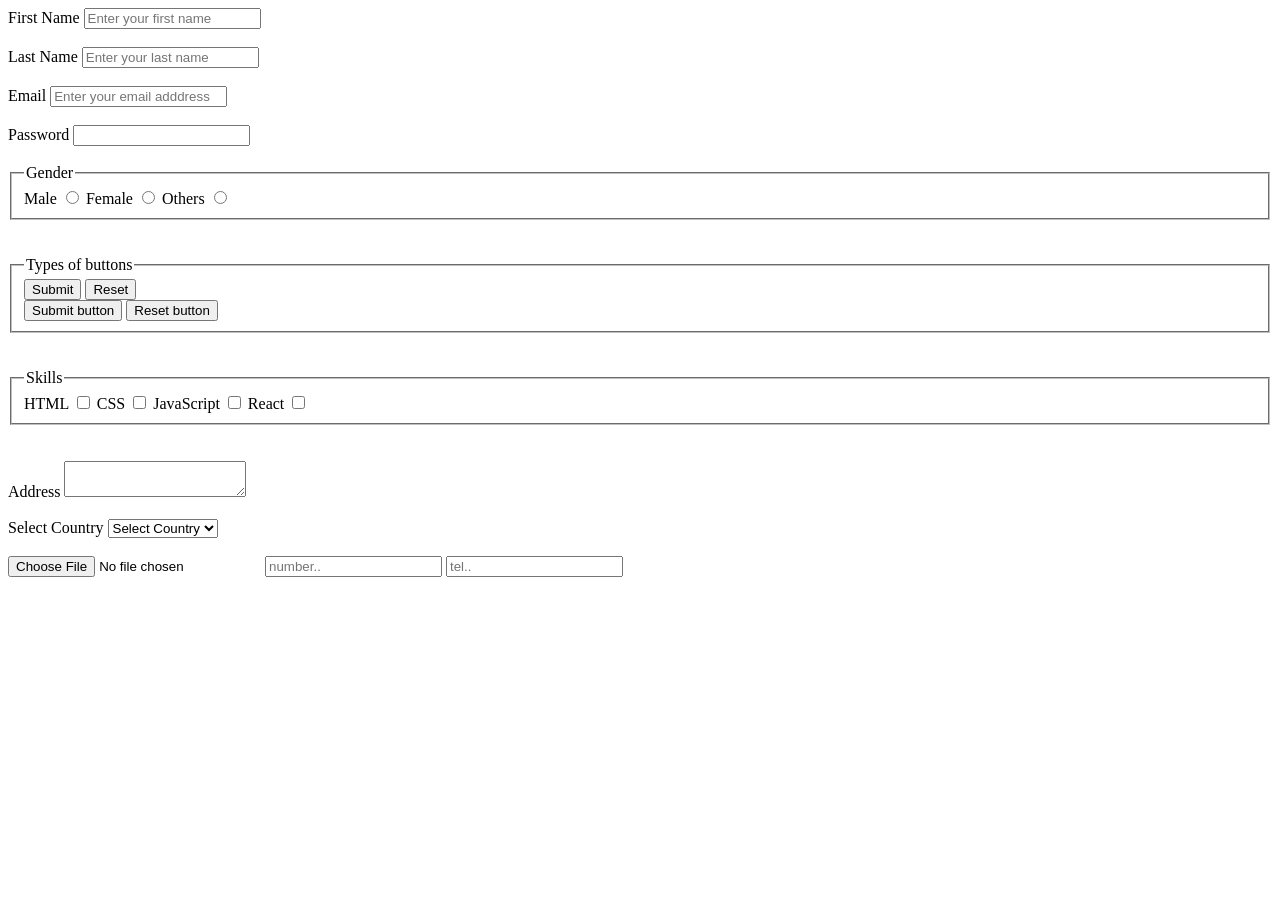
<file: HTML/index.html>
<!DOCTYPE html>
<html lang="en">
<head>
  <meta charset="UTF-8">
  <meta name="viewport" content="width=device-width, initial-scale=1.0">
  <title>HTML</title>
</head>
<body>
  <!-- <table border="1" cellspacing="20" cellpadding="15" style="border-collapse: collapse;">
    <tr>
      <th>Name</th>
      <th>Job</th>
      <th>Email</th>
    </tr>
    <tr>
      <td>Isha</td>
      <td>CEO</td>
      <td>isha@gmail.com</td>
    </tr>
    <tr>
      <td>Anshika</td>
      <td>Developer</td>
      <td>anshika@gmail.com</td>
    </tr>
    <tr>
      <td>Ayush</td>
      <td>Marketing</td>
      <td>ayush@gmail.com</td>
    </tr>
  </table>
  <br>
  <br>
  <table border="1">
    <tr>
      <td colspan="4" align="center"> New Employee Record</td>
    </tr>
    <tr>
      <td>Name</td>
      <td colspan="2">Jobs</td>
      <td>Working Experience</td>
    </tr>
    <tr>
      <td>John</td>
      <td>Software Developer</td>
      <td>Data Analyst</td>
      <td rowspan="2" valign="center">5 years</td>
    </tr>
    <tr>
      <td>Ale</td>
      <td colspan="2">Senior Software Developer</td>
    </tr>
    <tr>
      <td>Jack</td>
      <td>Junior tech writter</td>
      <td>Blogger</td>
      <td>6 months</td>
    </tr>
  </table>
  <br>
  <br>
  <table border="1">
    <tr>
      <th>Level 1</th>
      <th>Level 2</th>
      <th>Level 3</th>
      <th>Info</th>
      <th>Name</th>
    </tr>
    <tr>
      <td rowspan="6">System</td>
      <td rowspan="4">System Apps</td>
      <td rowspan="3">SystemEnv</td>
      <td>App Test</td>
      <td>foo</td>
    </tr>
    <tr>
      <td>App Memory</td>
      <td>foo</td>
    </tr>
    <tr>
      <td>App test</td>
      <td>bar</td>
    </tr>
    <tr>
      <td>SystemEnv2</td>
      <td>App Test</td>
      <td>bar</td>
    </tr>
    <tr>
      <td rowspan="2">System Memory</td>
      <td rowspan="2">Memory Test</td>
      <td>Memory Func</td>
      <td>foo</td>
    </tr>
    <tr>
      <td>Apes Test</td>
      <td>foo</td>
    </tr>
  </table>
  <br>
  <br>
  <table>
    <thead>
      <tr>
        <th></th>
      </tr>
    </thead>
    <tbody>
      <tr>
        <td></td>
      </tr>
    </tbody>
    <tfoot></tfoot>
  </table> -->
  
  <!-- action tells where to store the data and method tells how to store the data  -->
   <!-- get less secure and post more secure  -->

<form action="home.html" method="get">

<!-- <form action="https:httpbin.org/post" method="post">  // (for post) -->
  <!-- for and id must be same to connect with each other -->

  <label for="fName">First Name</label> 
  <input type="text" id="fName" placeholder="Enter your first name" name="FName" required>
  <br><br>
  <label for="lName">Last Name</label>
  <input type="text" id="lName" placeholder="Enter your last name" name="LName" required>
  <br><br>
  <label for="email">Email</label>
  <input type="email" id="email" placeholder="Enter your email adddress" name="Email_id">
  <br><br>
  <label for="pass">Password</label>
  <input type="password" id="pass" name="Pass" minlength="3" maxlength="10" pattern="[A-Z a-z]">
  <br><br>
 
  <!-- to wrap content in a box use fieldset -->
  <fieldset> 
    <legend>Gender</legend>
    <label for="male">Male</label>
    <input type="radio" id="male" name="gender"> 
    <label for="female">Female</label>
    <input type="radio" id="female" name="gender">
    <label for="others">Others</label>
    <input type="radio" id="others" name="gender">
    <!-- name is same for all so that only one can be selected -->
  </fieldset>
  <br><br>

  <fieldset> 
    <legend>Types of buttons</legend>
    <button type="submit">Submit</button>
    <button type="reset">Reset</button>
    <br>
    <input type="submit" value="Submit button">
    <input type="reset" value="Reset button">
  </fieldset>
  <br><br>

  <fieldset>
    <legend>Skills</legend>
      <label for="html">HTML</label>
      <input type="checkbox" id="html">
      <label for="css">CSS</label>
      <input type="checkbox" id="css">
      <label for="js">JavaScript</label>
      <input type="checkbox" id="js">
      <label for="react">React</label>
      <input type="checkbox" id="react">
  </fieldset>
  <br><br>

  <!-- for large text area like address use textarea  -->
  <label for="address">Address</label>
  <textarea id="address"></textarea> 
  <br><br>


  <label for="country">Select Country</label>
  <select id="country">
    <option selected disabled>Select Country</option>
    <!-- value attribute is used so that in get method we can see the value selected in url  -->
    <option value="IN">India</option>
    <option>Sweden</option>
    <option>Scotland</option>
    <option>Australia</option>
    <option>France</option>
  </select>
  <br><br>

  <input type="file">
  <!-- to add only number in laptop we use number input type but in mobile phone we can add both number and alphabets -->
  <input type="number" placeholder="number..">
  <!-- to add both number and alphabet in laptop but can only add number in phones -->
  <input type="tel" placeholder="tel..">

</form>

</body>
</html>
</file>
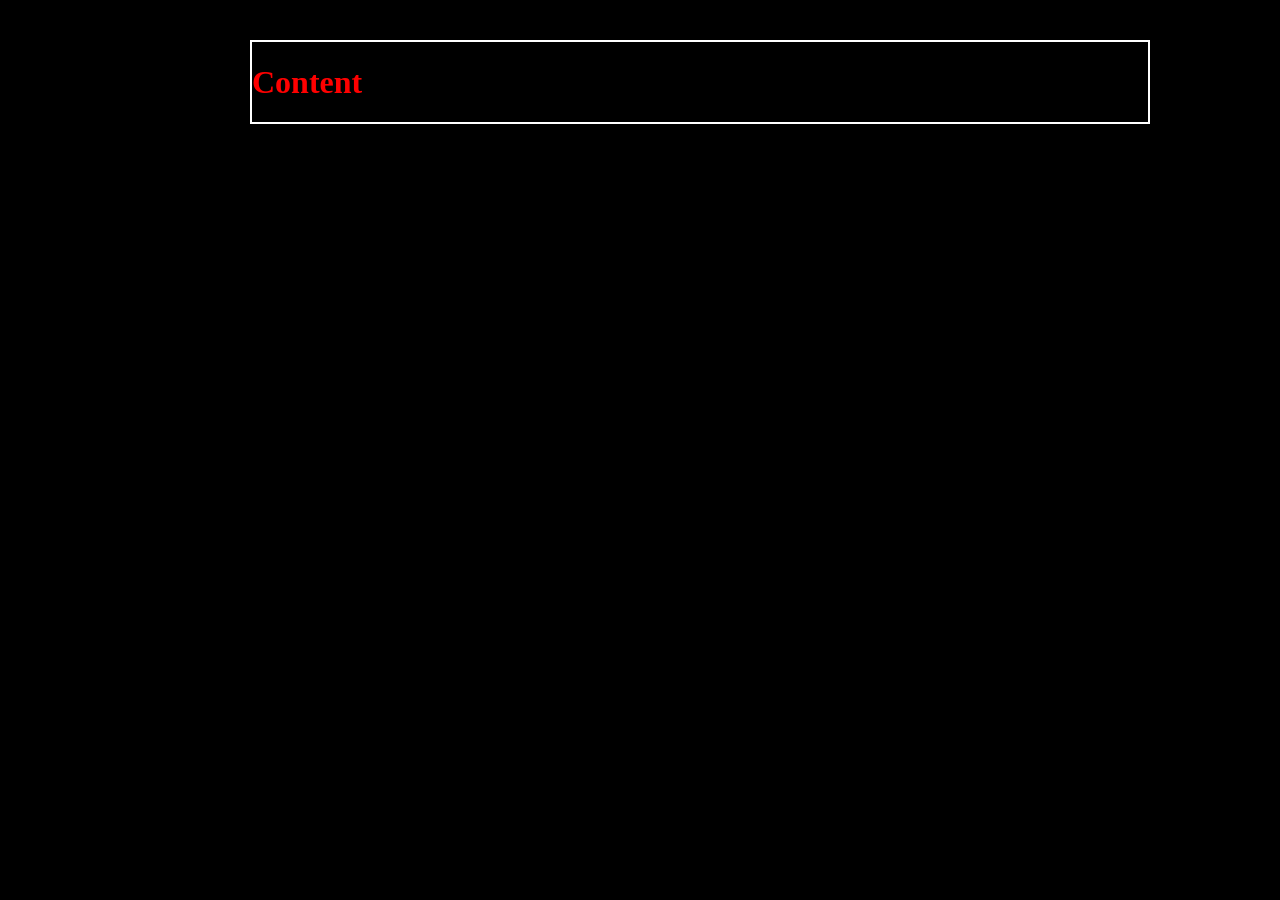
<file: Projects/Animation1/index.html>
<!DOCTYPE html>
<html lang="en">
<head>
  <meta charset="UTF-8">
  <meta name="viewport" content="width=device-width, initial-scale=1.0">
  <title>Document</title>
  <link rel="stylesheet" href="style.css">
</head>
<body>
  <div class="container">
    <h1>Content</h1>
  </div>
</body>
</html>
</file>
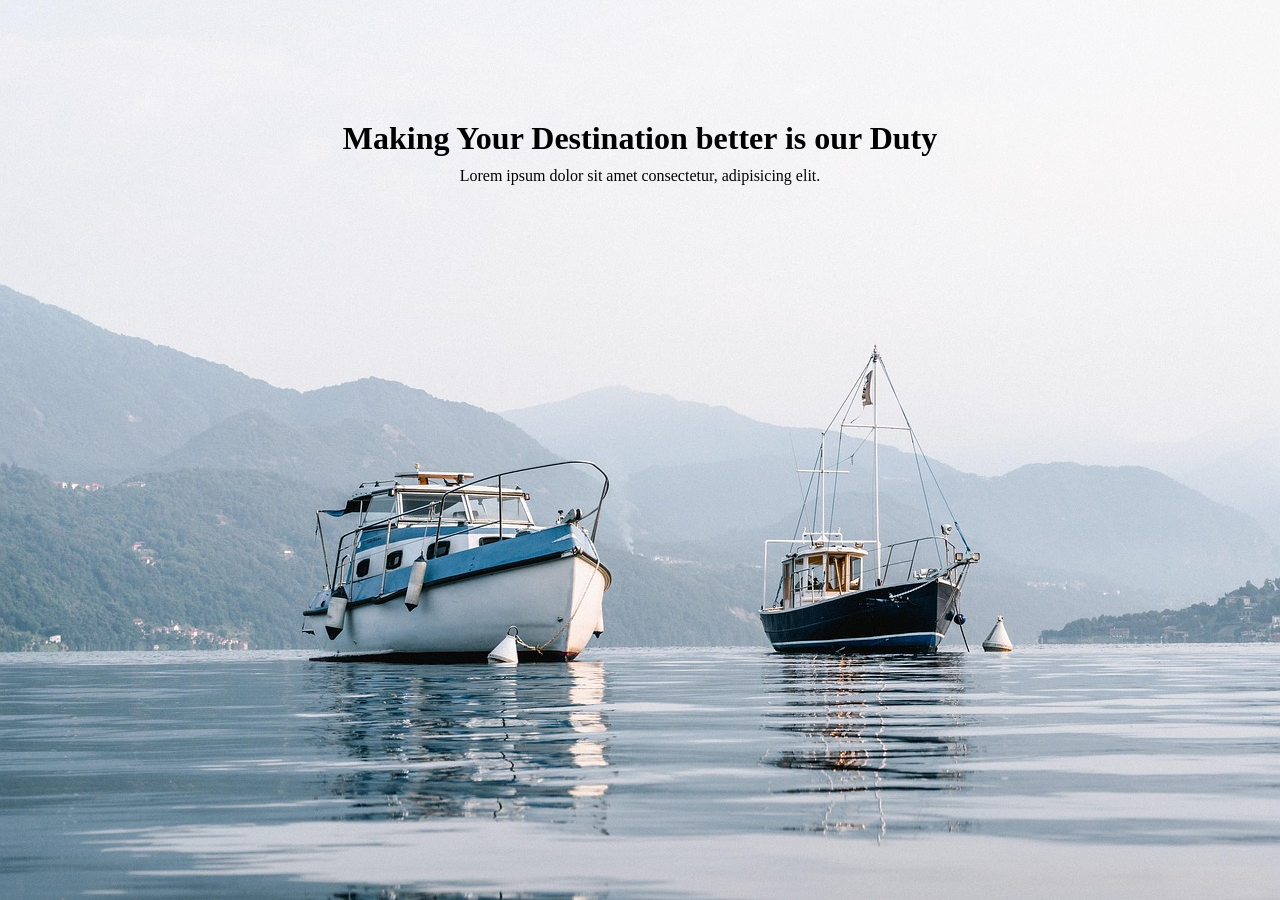
<file: Projects/Destination/index.html>
<!DOCTYPE html>
<html lang="en">
<head>
  <meta charset="UTF-8">
  <meta name="viewport" content="width=device-width, initial-scale=1.0">
  <title>Project</title>
  <link rel="stylesheet" href="style.css">
</head>
<body>
  <div class="image">
    <h1>Making Your Destination better is our Duty</h1>
    <p>Lorem ipsum dolor sit amet consectetur, adipisicing elit.</p>
  </div>
</body>
</html>
</file>
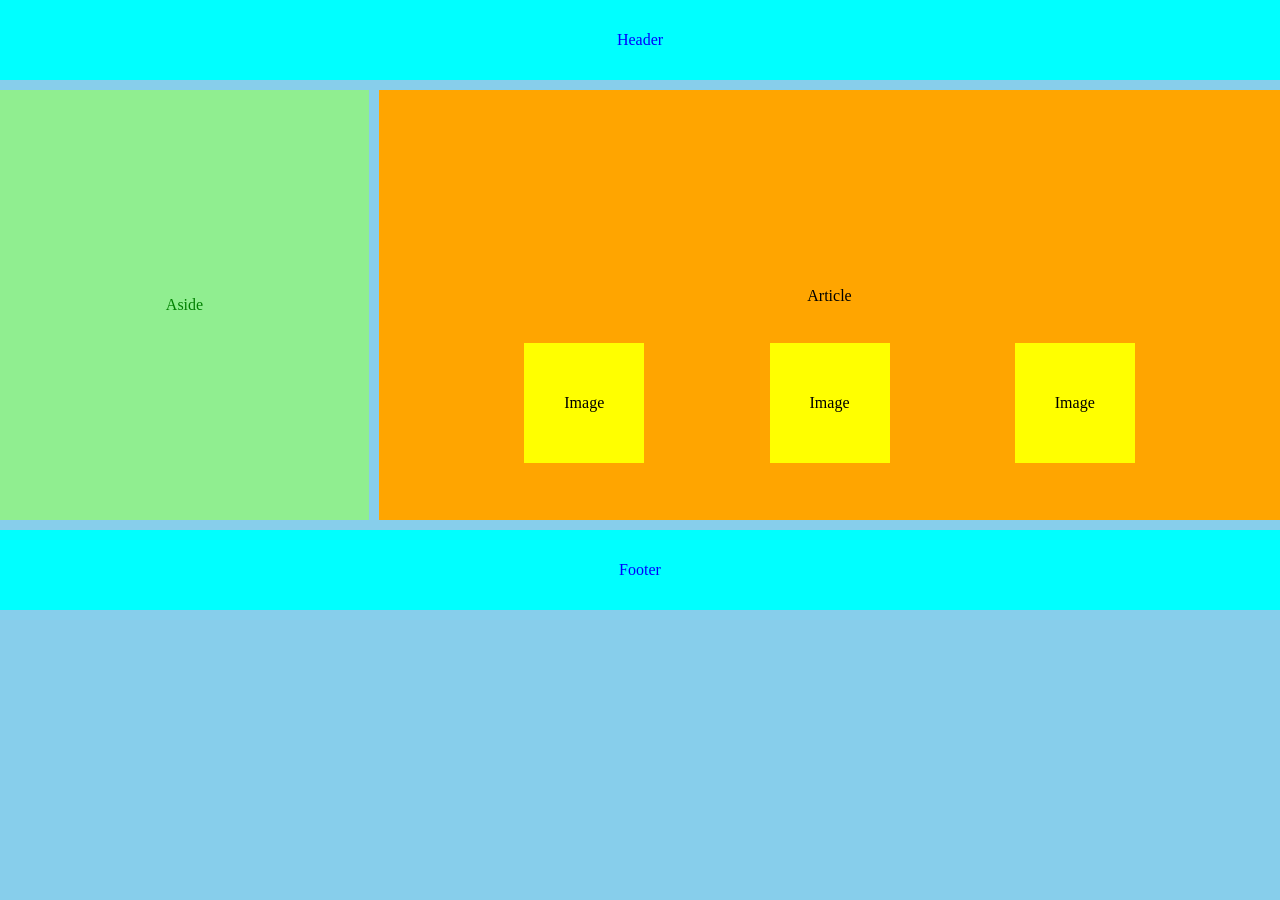
<file: Projects/FlexBox/index.html>
<!DOCTYPE html>
<html lang="en">
<head>
  <meta charset="UTF-8">
  <meta name="viewport" content="width=device-width, initial-scale=1.0">
  <title>Document</title>
  <link rel="stylesheet" href="style.css">
</head>
<body>
  <div class="main">
    <div class="header">Header</div>
    <div class="content">
    <div class="aside">Aside</div>
    <div class="article">
      <p>Article</p>
      <div class="box">
        <div class="flexItem">Image</div>
        <div class="flexItem">Image</div>
        <div class="flexItem">Image</div>
      </div>
    </div>
    </div>
    <div class="footer">Footer</div>
  </div>
</body>
</html>
</file>
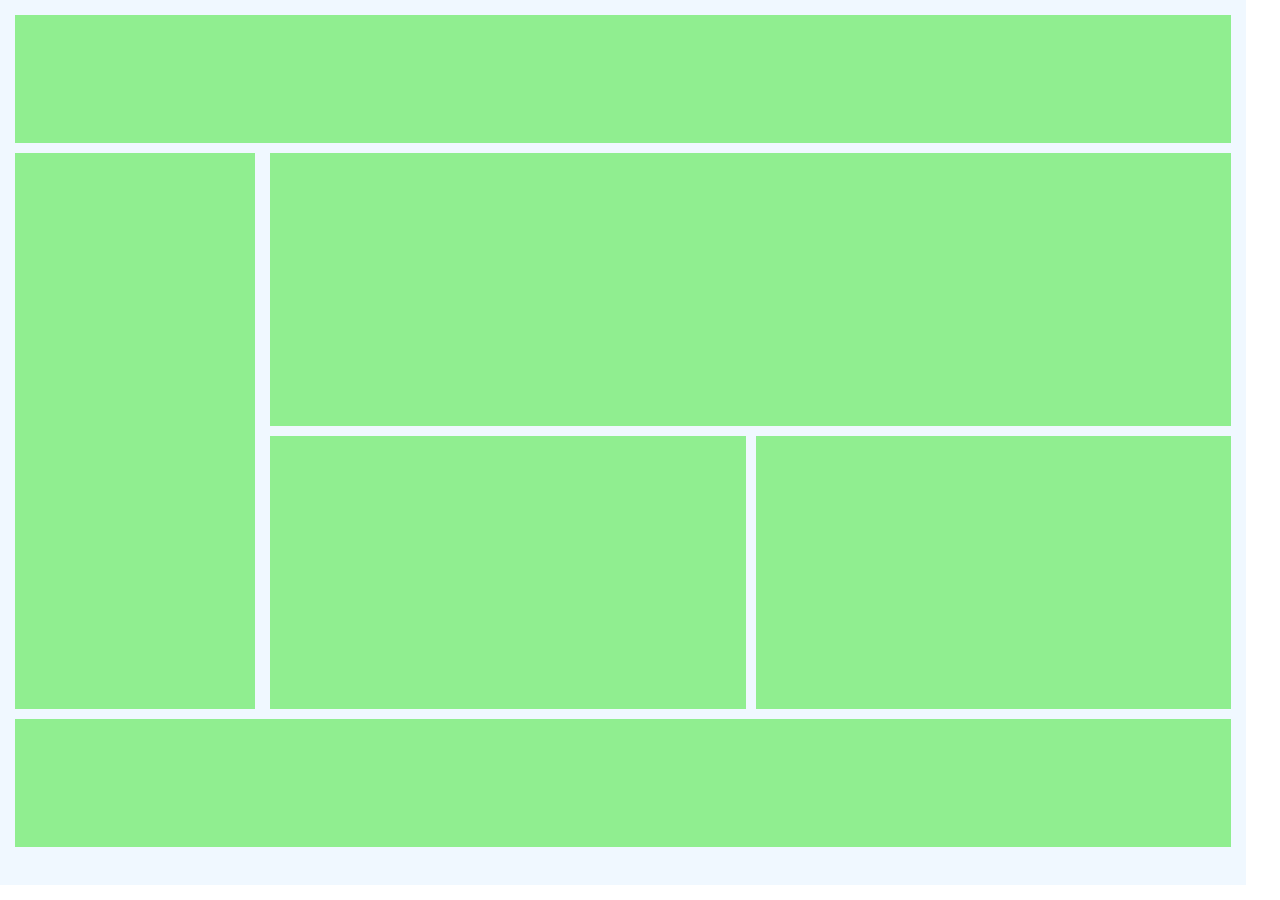
<file: Projects/FlexBox2/index.html>
<!DOCTYPE html>
<html lang="en">
<head>
  <meta charset="UTF-8">
  <meta name="viewport" content="width=device-width, initial-scale=1.0">
  <title>Document</title>
  <link rel="stylesheet" href="style.css">
</head>
<body>
  
  <div class="main">
    <header></header>
    <div class="box">
      <div class="side"></div>
      <div class="contain">
        <div class="content1"></div>
        <div class="container">
          <div class="content2"></div>
          <div class="content3"></div>
        </div>
      </div>
    </div>
    <footer></footer>
  </div>

</body>
</html>
</file>
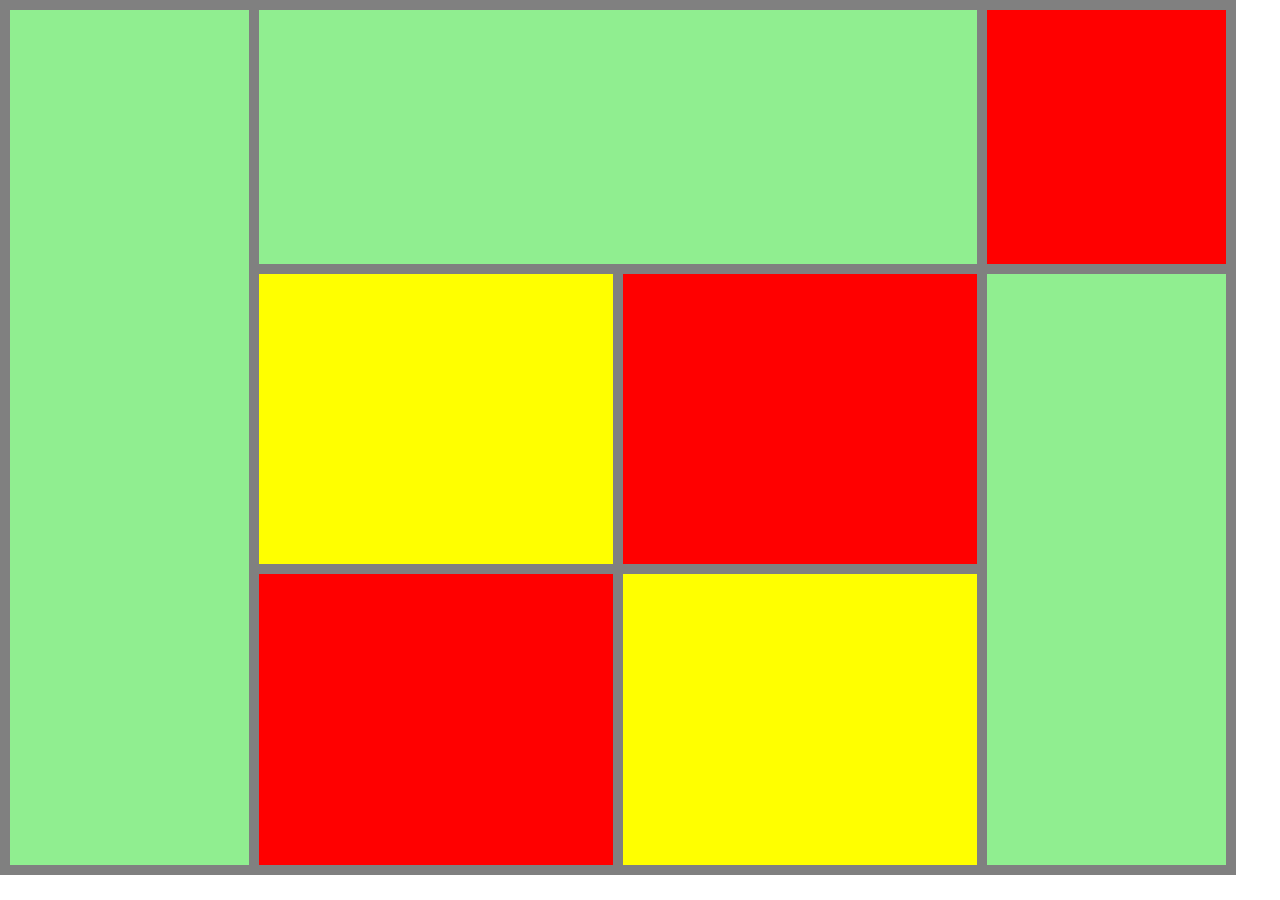
<file: Projects/FlexBox3/index.html>
<!DOCTYPE html>
<html lang="en">
<head>
  <meta charset="UTF-8">
  <meta name="viewport" content="width=device-width, initial-scale=1.0">
  <title>Document</title>
  <link rel="stylesheet" href="style.css">
</head>
<body>
  
  <div class="main">
    <div class="box1"></div>
    <div class="box2">
      <div class="contain1"></div>
      <div class="contain2">
        <div class="finalbox1">
          <div class="flex1"></div>
          <div class="flex2"></div>
        </div>
        <div class="finalbox2">
          <div class="flex3"></div>
          <div class="flex4"></div>
        </div>
      </div>
    </div>
    <div class="box3">
      <div class="container1"></div>
      <div class="container2"></div>
    </div>
  </div>

</body>
</html>
</file>
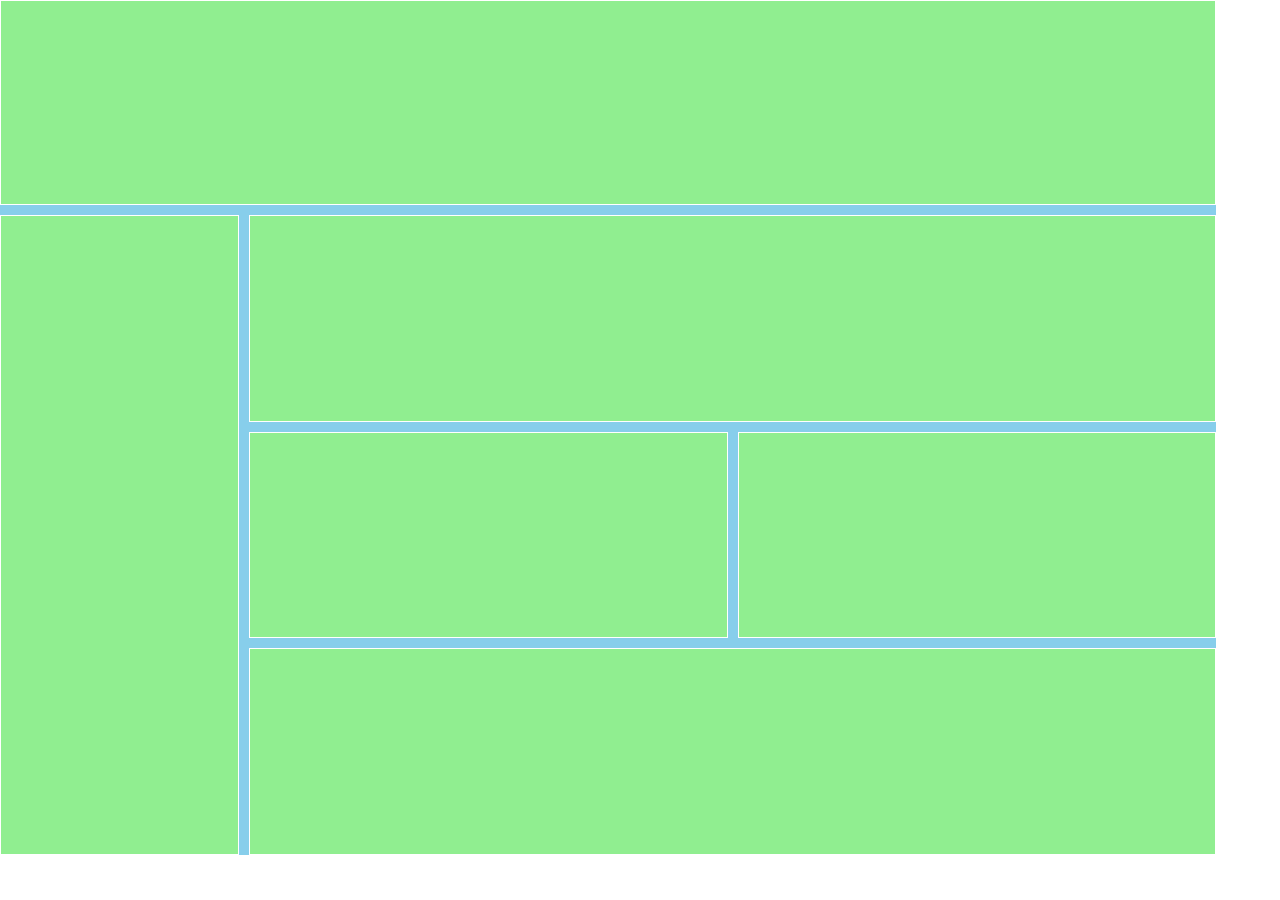
<file: Projects/Grid1/index.html>
<!DOCTYPE html>
<html lang="en">
<head>
  <meta charset="UTF-8">
  <meta name="viewport" content="width=device-width, initial-scale=1.0">
  <title>Document</title>
  <link rel="stylesheet" href="style.css">
</head>
<body>
  
  <div class="gridContainer">
    <div class="gridItem header"></div>
    <div class="gridItem sidebar"></div>
    <div class="gridItem content1"></div>
    <div class="gridItem content2"></div>
    <div class="gridItem content2"></div>
    <div class="gridItem footer"></div>
  </div>

</body>
</html>
</file>
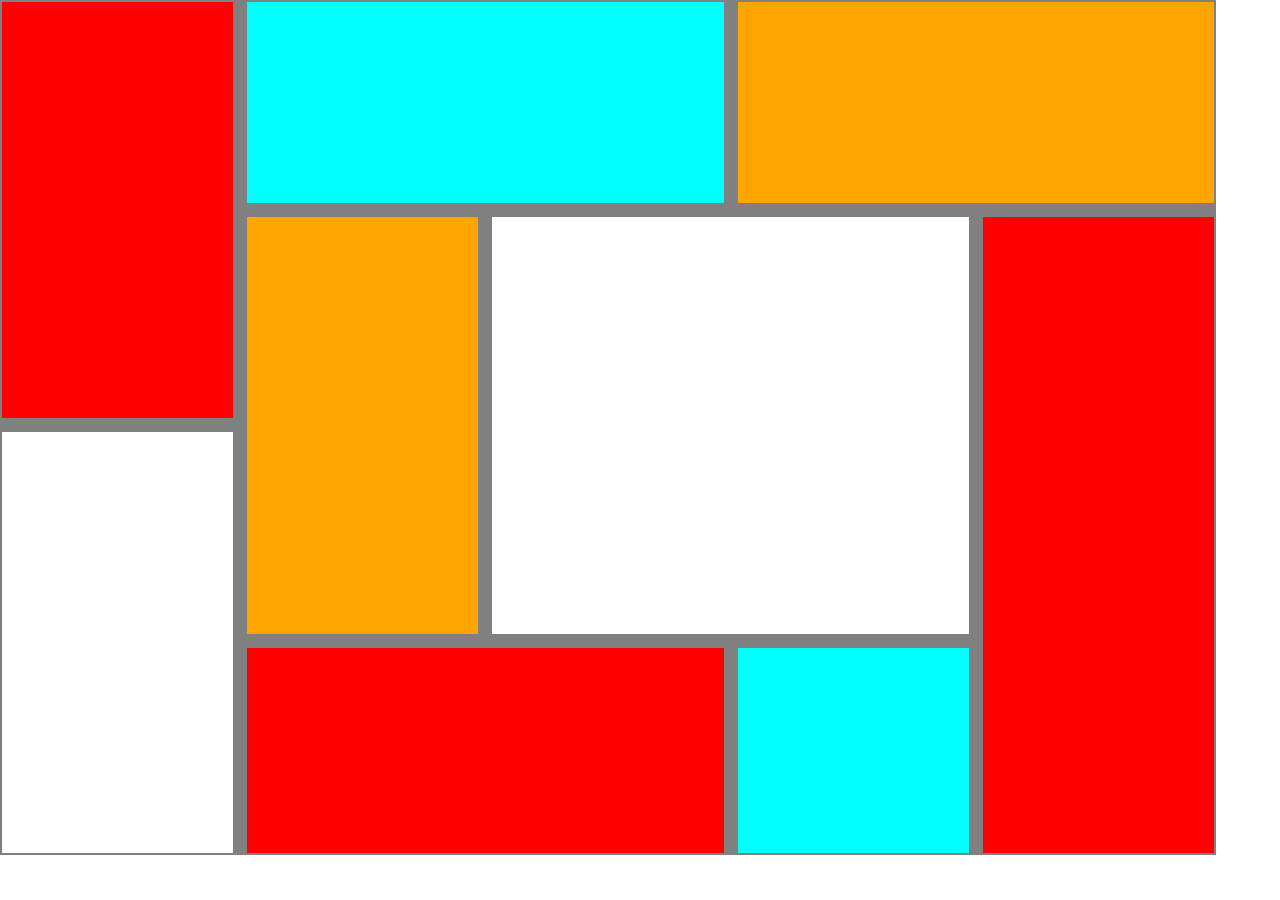
<file: Projects/Grid2/index.html>
<!DOCTYPE html>
<html lang="en">
<head>
  <meta charset="UTF-8">
  <meta name="viewport" content="width=device-width, initial-scale=1.0">
  <title>Document</title>
  <link rel="stylesheet" href="style.css">
</head>
<body>
  <div class="gridContainer">
    <div class="gridItem sidebar1"></div>
    <div class="gridItem sidebar2"></div>
    <div class="gridItem header1"></div>
    <div class="gridItem header2"></div>
    <div class="gridItem inner1"></div>
    <div class="gridItem inner2"></div>
    <div class="gridItem inner3"></div>
    <div class="gridItem inner4"></div>
    <div class="gridItem side"></div>
  </div>
</body>
</html>
</file>
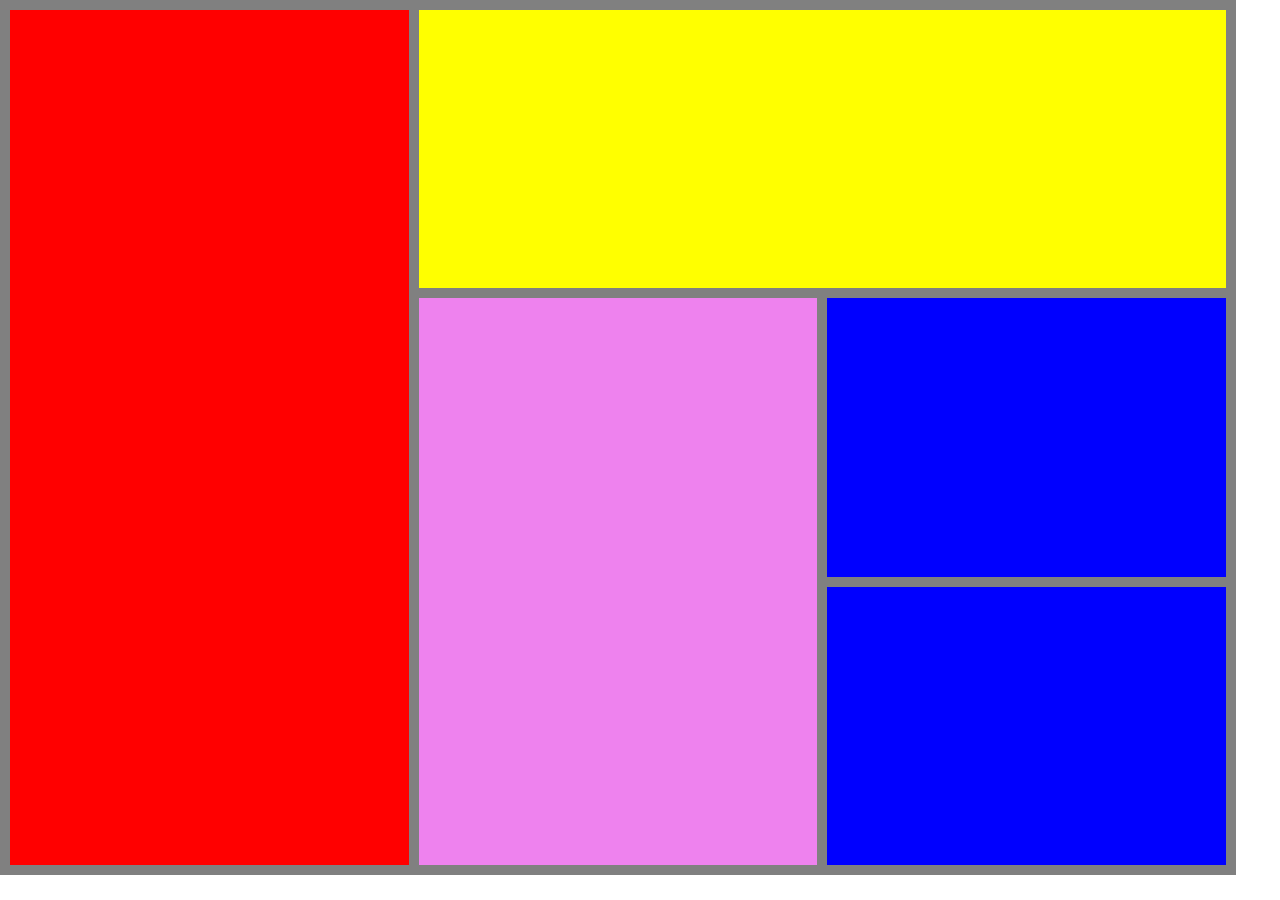
<file: Projects/Grid3/index.html>
<!DOCTYPE html>
<html lang="en">
<head>
  <meta charset="UTF-8">
  <meta name="viewport" content="width=device-width, initial-scale=1.0">
  <title>Document</title>
  <link rel="stylesheet" href="style.css">
</head>
<body>
  
  <div class="gridContainer">
    <div class="gridItem sidebar"></div>
    <div class="gridItem header"></div>
    <div class="gridItem footer"></div>
    <div class="gridItem box1"></div>
    <div class="gridItem box2"></div>
  </div>

</body>
</html>
</file>
<file: Projects/Animation1/style.css>
*{
  margin: 0;
  padding: 0;
}

body{
  background-color: black;
}

.container{
  height: 80px;
  width: 70%;
  margin-top: 40px;
  margin-left: 250px;
  background-color: black;
  border: 2px solid white;
  overflow: hidden;
  display: flex;
  align-items: center;

}

h1{
  color: red;
  position: relative;

  animation-name: contentMove;
  animation-duration: 5s;
  animation-timing-function: linear;
  animation-delay: 1s;
  animation-iteration-count: infinite;
}

@keyframes contentMove{
  0%{
    left: -100%;
  }

  100%{
    left: 100%;
  }
}
</file>
<file: Projects/Destination/style.css>
*{
  margin: 0;
  padding: 0;
}

.image{
  height: 100vh;
  width: 100vw;
  background-image: url('htmlTask1.jpeg');
  background-position: center;
  background-size: cover;
  background-repeat: no-repeat;
}

h1{
  text-align: center;
  padding-top: 120px;
}

p{
  text-align: center;
  padding-top: 10px;
  font-family: Georgia;
}
</file>
<file: Projects/FlexBox/style.css>
*{
  margin: 0;
  padding: 0;
}

.main{
  width: 100vw;
  height: 100vh;
  background-color: skyblue;

  display: flex;
  flex-direction: column;
  gap: 10px;
}

.header , .footer{
  height: 80px;
  background-color: aqua;
  color: blue;

  display: flex;
  justify-content: center;
  align-items: center;
}

.content{
  display: flex;
  gap: 10px;
}

.aside{
  background-color: lightgreen;
  width: 30%;
  height: 430px;
  display: flex;
  justify-content: center;
  align-items: center;
  color: green;
}

.article{
  background-color: orange;
  width: 70%;
  /* display: flex; */
  justify-content: center;
  align-items: center;
  padding: 20px;
  /* gap: 10px; */
}

p {
  height: 50%;
  display: flex;
  justify-content:center;
  align-items: flex-end;
}

.box {
  height: 50%;
  display: flex;
  justify-content: space-evenly;
  align-items: center;
}

.flexItem{
  height: 120px;
  width: 120px;
  background-color: yellow;

  display: flex;
  justify-content: center;
  align-items: center;
}
</file>
<file: Projects/FlexBox2/style.css>
*{
  margin: 0;
  padding: 0;
}

.main{
  background-color: aliceblue;
  height: 95vh;
  width: 95vw;
  padding: 15px;
  display: flex;
  flex-direction: column;
  gap: 10px;
}

header{
  height: 15%;
  background-color: lightgreen;
}

.box{
  height: 65%;
  display: flex;
  gap: 15px;
}

.side{
  height: 100%;
  width: 25%;
  background-color: lightgreen;
}

.contain{
  height: 100%;
  width: 100%;
  display: flex;
  gap: 10px;
  flex-direction: column;
}

.content1{
  height: 50%;
  width: 100%;
  background-color: lightgreen;
}

.container{
  height: 50%;
  width: 100%;
  display: flex;
  gap: 10px;
} 

.content2{
  height: 100%;
  width: 50%;
  background-color: lightgreen;
}

.content3{
  height: 100%;
  width: 50%;
  background-color: lightgreen;
}

footer{
  height: 15%;
  background-color: lightgreen;
}
</file>
<file: Projects/FlexBox3/style.css>
*{
  margin: 0;
  padding: 0;
}

.main{
  background-color: gray;
  height: 95vh;
  width: 95vw;
  padding: 10px;
  display: flex;
  gap: 10px;
}

.box1{
  background-color: lightgreen;
  height: 100%;
  width: 20%;
}

.box2{
  height: 100%;
  width: 60%;
  display: flex;
  flex-direction: column;
  gap: 10px;
}

.contain1{
  background-color: lightgreen;
  height: 30%;
  width: 100%;
}

.contain2{
  height: 70%;
  width: 100%;
  display: flex;
  flex-direction: column;
  gap: 10px;
}

.finalbox1{
  display: flex;
  gap: 10px;
  height: 50%;
  width: 100%;
}

.flex2{
  background-color: red;
  height: 100%;
  width: 50%;
}

.flex3{
  background-color: red;
  height: 100%;
  width: 50%;
}

.finalbox2{
  display: flex;
  gap: 10px;
  height: 50%;
  width: 100%;
}

.flex1{
  background-color: yellow;
  height: 100%;
  width: 50%;
}

.flex4{
  background-color: yellow;
  height: 100%;
  width: 50%;
}

.box3{
  height: 100%;
  width: 20%;
  display: flex;
  flex-direction: column;
  gap: 10px;
}

.container1{
  background-color: red;
  height: 30%;
  width: 100%;
}

.container2{
  background-color: lightgreen;
  height: 70%;
  width: 100%;
}
</file>
<file: Projects/Grid1/style.css>
*{
  margin: 0;
  padding: 0;
}

.gridContainer{
  height: 95vh;
  width: 95vw;
  background-color:skyblue;

  display: grid;

  grid-template-rows: 24%;
  grid-template-columns: 1fr 2fr 2fr;
  gap: 10px;

}

.gridItem{
  border: 1px solid white;
  background-color: aqua;
}

.header{
  background-color: lightgreen;
  grid-column-start: 1;
  grid-column-end: 4;
}

.sidebar{
  background-color: lightgreen;
  grid-row-start: 2;
  grid-row-end: 5;
}

.content1{
  background-color: lightgreen;
  grid-column-start: 2;
  grid-column-end: 4;
}

.content2{
  background-color: lightgreen;
}

.footer{
  background-color: lightgreen;
  grid-column-start: 2;
  grid-column-end: 4;
}
</file>
<file: Projects/Grid2/style.css>
*{
  margin: 0;
  padding: 0;
}

.gridContainer{
  height: 95vh;
  width: 95vw;
  background-color:gray;

  display: grid;

  grid-template-rows: 24%;
  grid-template-columns: 1fr 1fr 1fr 1fr 1fr;
  gap: 10px;

}

.gridItem{
  border: 2px solid gray;
  background-color: gray;
}

.sidebar1{
  background-color: red;
  grid-row-start: 1;
  grid-row-end: 3;
}

.sidebar2{
  background-color: white;
  grid-row-start: 3;
  grid-row-end: 5;
}

.header1{
  background-color: aqua;
  grid-column-start: 2;
  grid-column-end: 4;

}

.header2{
  background-color: orange;
  grid-column-start: 4;
  grid-column-end: 6;
}

/* .inner{
  background-color: blue;
  grid-row-start: 2;
  grid-row-end: 5;

  grid-column-start: 2;
  grid-column-end: 5;
} */

.inner1{
  background-color: orange;
  grid-row-start: 2;
  grid-row-end: 4;

  grid-column-start: 2;
  grid-column-end: 3;
}

.inner2{
  background-color: white;
  grid-row-start: 2;
  grid-row-end: 4;
  grid-column-start: 3;
  grid-column-end: 5;
}

.inner3{
  background-color: red;
  grid-row-start: 4;
  grid-row-end: 5;
  grid-column-start: 2;
  grid-column-end: 4;
}

.inner4{
  background-color: aqua;
  grid-row-start: 4;
  grid-row-end: 5;
  grid-column-start: 4;
  grid-column-end: 5;
}

.side{
  background-color: red;
  grid-row-start: 2;
  grid-row-end: 5;

  grid-column-start: 5;
  grid-column-end: 6;
}
</file>
<file: Projects/Grid3/style.css>
*{
  margin: 0;
  padding: 0;
}

.gridContainer{
  height: 95vh;
  width: 95vw;
  background-color:gray;
  padding: 10px;

  display: grid;

  grid-template-rows: 1fr 1fr 1fr;
  grid-template-columns: 1fr 1fr 1fr;
  gap: 10px;

}

.gridItem{
  background-color: gray;
}

.sidebar{
  background-color: red;
  grid-row-start: 1;
  grid-row-end: 4;
}

.header{
  background-color: yellow;
  grid-column-start: 2;
  grid-column-end: 4;
}

.footer{
  background-color: violet;
  grid-row-start: 2;
  grid-row-end: 4;
  grid-column-start: 2;
  grid-column-end: 3;
}

.box1{
  background-color: blue;
  grid-row-start: 2;
  grid-row-end: 3;
  grid-column-start: 3;
  grid-column-end: 4;
}

.box2{
  background-color: blue;
  grid-row-start: 3;
  grid-row-end: 4;
  grid-column-start: 3;
  grid-column-end: 4;
}
</file>
